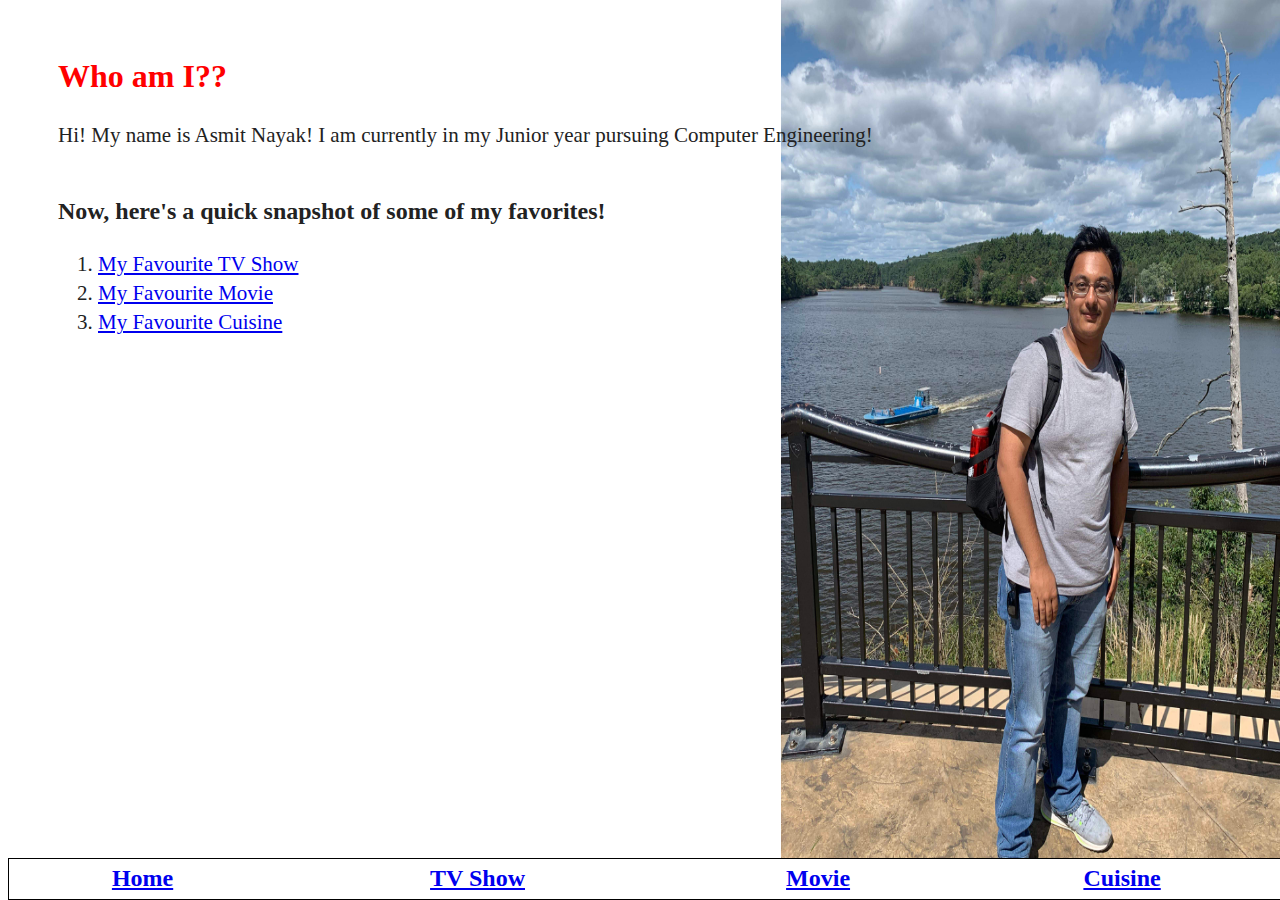
<file: index.html>
<!doctype html>
<html lang="en">

<head>
  <meta charset="utf-8">
  <title>Asmit</title>
  <link rel="stylesheet" href="css/main.css">
</head>

<body>

  <div class="who_am_i">
    <h1 class="who_am_i">Who am I??</h1>
    <p class="who_am_i">Hi! My name is Asmit Nayak! I am currently in my Junior year pursuing Computer Engineering!</p>
  </div>

  <div class="para">
    <h2>Now, here's a quick snapshot of some of my favorites!</h2>
    <nav class="para">
      <ol>
        <li><a href="tv_show.html">My Favourite TV Show</a></li>
        <li><a href="movies.html">My Favourite Movie</a></li>
        <li><a href="food.html">My Favourite Cuisine</a></li>
      </ol>
    </nav>
  </div>

  <div class="footer">
    <table style="width:100%; color:#000000; font-size: x-large;">
      <tr>
        <th><a href="index.html">Home</a></th>
        <th><a href="tv_show.html">TV Show</a></th>
        <th><a href="movies.html">Movie</a></th>
        <th><a href="food.html">Cuisine</a></th>
      </tr>
    </table>
  </div>

</body>

</html>
</file>
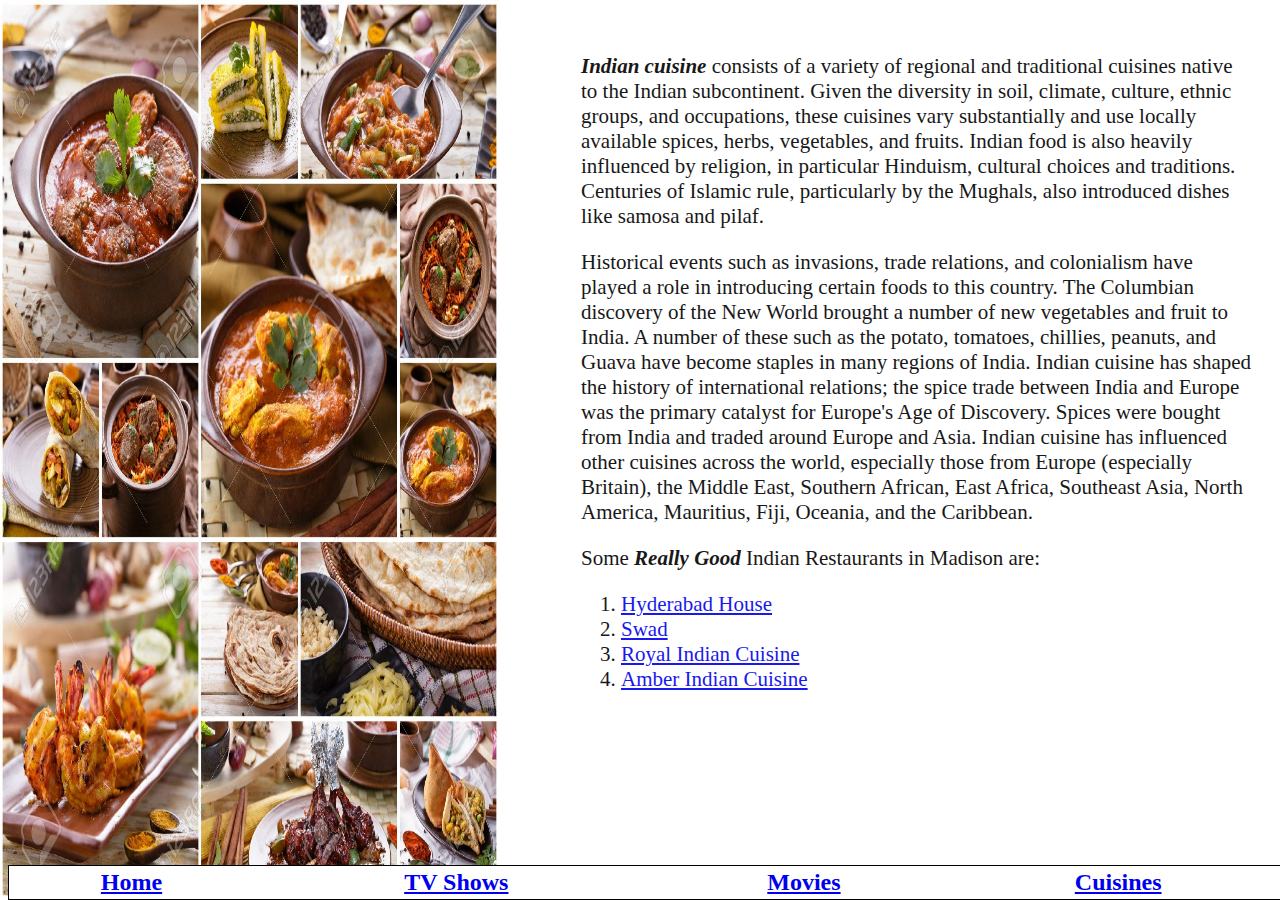
<file: food.html>
<!DOCTYPE html>
<html lang="en">
<head>
    <meta charset="UTF-8">
    <title>My Favourite Cuisine</title>
    <link rel="stylesheet" href="css/food.css">
</head>
<body>
<div class="synopsis">
    <!--    <h3 style="line-height: 0.01em; margin-top: 3%;"> A Brief Insight</h3>-->
    <p>
        <i><b>Indian cuisine</b></i> consists of a variety of regional and traditional cuisines native to the Indian subcontinent.
        Given the diversity in soil, climate, culture, ethnic groups, and occupations, these cuisines vary substantially
        and use locally available spices, herbs, vegetables, and fruits. Indian food is also heavily influenced by
        religion, in particular Hinduism, cultural choices and traditions. Centuries of Islamic rule, particularly by
        the Mughals, also introduced dishes like samosa and pilaf.
    </p>
    <p>
        Historical events such as invasions, trade relations, and colonialism have played a role in introducing certain
        foods to this country. The Columbian discovery of the New World brought a number of new vegetables and fruit to
        India. A number of these such as the potato, tomatoes, chillies, peanuts, and Guava have become staples in many
        regions of India. Indian cuisine has shaped the history of international relations; the spice trade between
        India and Europe was the primary catalyst for Europe's Age of Discovery. Spices were bought from India and
        traded around Europe and Asia. Indian cuisine has influenced other cuisines across the world, especially those
        from Europe (especially Britain), the Middle East, Southern African, East Africa, Southeast Asia, North America,
        Mauritius, Fiji, Oceania, and the Caribbean.
    </p>
    <p>
        Some <i><b>Really Good</b></i> Indian Restaurants in Madison are:
    </p>
        <nav class="para">
            <ol>
                <li><a href="https://hhmadisoneast.com/">Hyderabad House</a></li>
                <li><a href="https://www.swadmonona.com/">Swad</a></li>
                <li><a href="https://www.royalindiancuisinemadison.com/">Royal Indian Cuisine</a></li>
                <li><a href="https://goo.gl/maps/2GNW9cbSrJ8N1xnN9">Amber Indian Cuisine</a></li>
            </ol>
        </nav>
</div>
<div class="footer">
    <table style="width:100%; color:#000000; font-size: x-large;">
        <tr>
            <th><a href="index.html">Home</a></th>
            <th><a href="tv_show.html">TV Shows</a></th>
            <th><a href="movies.html">Movies</a></th>
            <th><a href="food.html">Cuisines</a></th>
        </tr>
    </table>
</div>
</body>
</html>
</file>
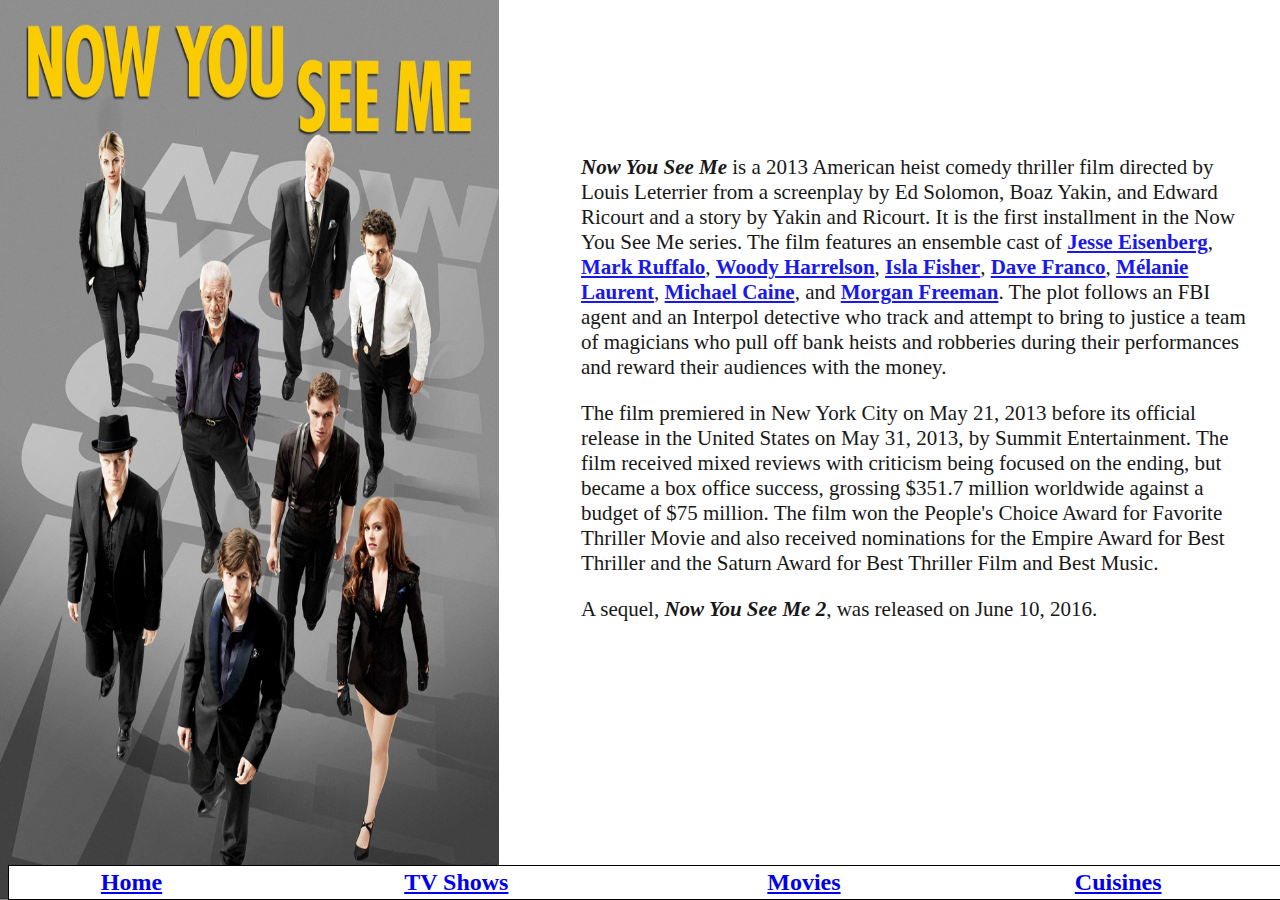
<file: movies.html>
<!DOCTYPE html>
<html lang="en">
<head>
    <meta charset="UTF-8">
    <title>My Favourite Movie</title>
    <link rel="stylesheet" href="css/movies.css">
</head>
<body>
<div class="synopsis">
    <!--    <h3 style="line-height: 0.01em; margin-top: 3%;"> A Brief Insight</h3>-->
    <p>
        <i><b>Now You See Me</b></i> is a 2013 American heist comedy thriller film directed by Louis Leterrier from a
        screenplay by Ed
        Solomon, Boaz Yakin, and Edward Ricourt and a story by Yakin and Ricourt. It is the first installment in the Now
        You See Me series. The film features an ensemble cast of
        <b><a href="https://en.wikipedia.org/wiki/Jesse_Eisenberg">Jesse Eisenberg</a></b>,
        <b><a href="https://en.wikipedia.org/wiki/Mark_Ruffalo">Mark Ruffalo</a></b>,
        <b><a href="https://en.wikipedia.org/wiki/Woody_Harrelson">Woody Harrelson</a></b>,
        <b><a href="https://en.wikipedia.org/wiki/Isla_Fisher">Isla Fisher</a></b>,
        <b><a href="https://en.wikipedia.org/wiki/Dave_Franco">Dave Franco</a></b>,
        <b><a href="https://en.wikipedia.org/wiki/Mélanie_Laurent">Mélanie Laurent</a></b>,
        <b><a href="https://en.wikipedia.org/wiki/Michael_Caine">Michael Caine</a></b>, and
        <b><a href="https://en.wikipedia.org/wiki/Morgan_Freeman">Morgan Freeman</a></b>. The plot follows an FBI agent and an Interpol detective who track and attempt to bring
        to justice a team of magicians who pull off bank heists and robberies during their performances and reward their
        audiences with the money.
    </p>

    <p>
        The film premiered in New York City on May 21, 2013 before its official release in the United States on May 31,
        2013, by Summit Entertainment. The film received mixed reviews with criticism being focused on the ending, but
        became a box office success, grossing $351.7 million worldwide against a budget of $75 million. The film won the
        People's Choice Award for Favorite Thriller Movie and also received nominations for the Empire Award for Best
        Thriller and the Saturn Award for Best Thriller Film and Best Music.
    </p>
    <p>
        A sequel, <i><b>Now You See Me 2</b></i>, was released on June 10, 2016.
    </p>
</div>
<div class="footer">
    <table style="width:100%; color:#000000; font-size: x-large;">
        <tr>
            <th><a href="index.html">Home</a></th>
            <th><a href="tv_show.html">TV Shows</a></th>
            <th><a href="movies.html">Movies</a></th>
            <th><a href="food.html">Cuisines</a></th>
        </tr>
    </table>
</div>
</body>
</html>
</file>
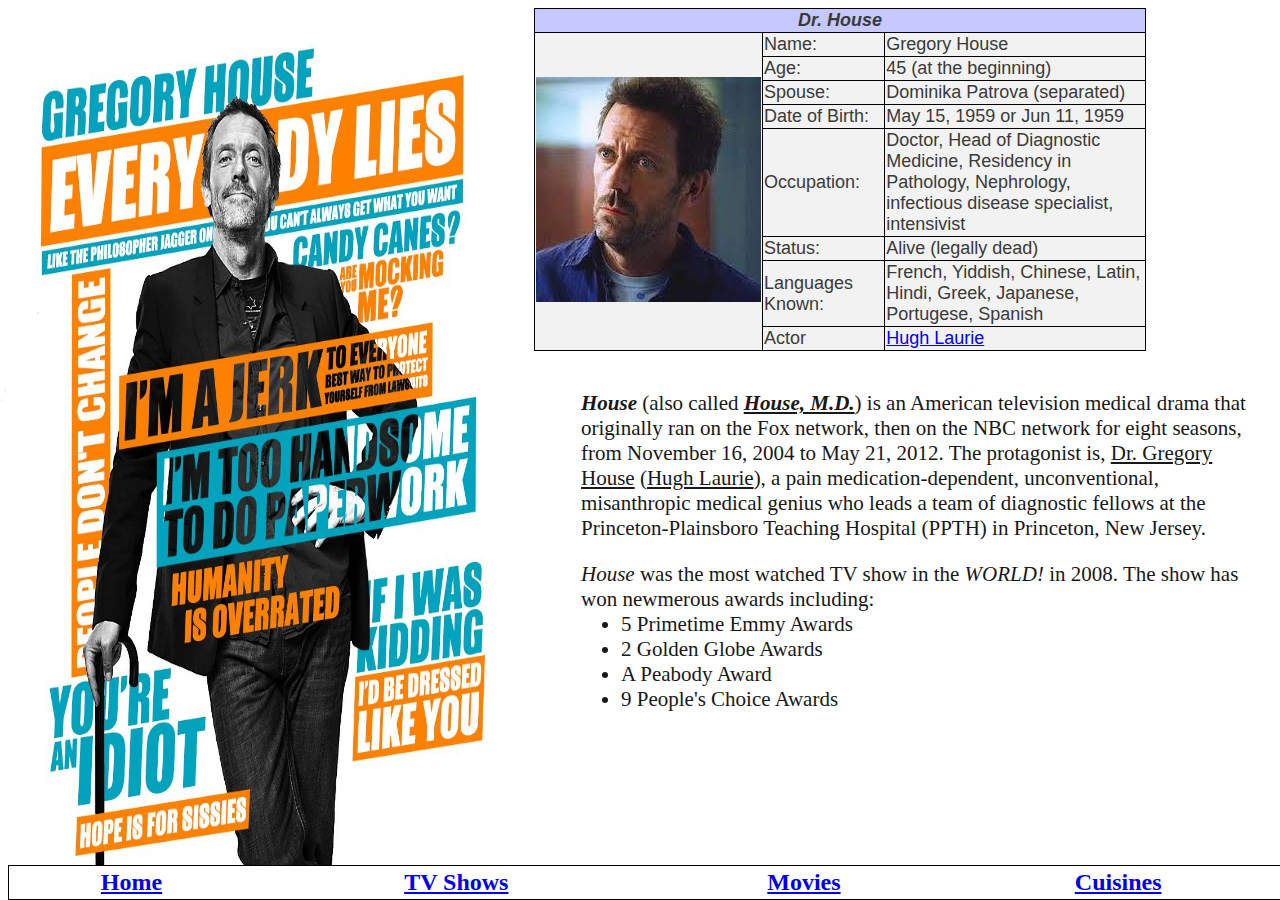
<file: tv_show.html>
<!DOCTYPE html>
<html lang="en">
<head>
    <meta charset="UTF-8">
    <title>My Favourite TV Show</title>
    <link rel="stylesheet" href="css/tvshow.css">
</head>
<body>
<div>
    <table class="glimpse" style="">
        <tbody style="border: 1px solid black;">
        <tr class="table_surr">
            <th colspan="3" style="background: #C6C9FF; text-align: center"><i>Dr. House</i></th>
        </tr>
        <tr class="table_surr">
        <td class="table_surr" rowspan="8" style="width: 35px;">
            <img src="img/house_face.jpg" alt="Dr. Gregory House">
        </td>
        <td class="table_surr" style="width: 20%;">Name:</td>
        <td class="table_surr"> Gregory House</td>
        </tr>
        <tr class="table_surr">
            <td class="table_surr">Age:</td>
            <td class="table_surr">45 (at the beginning)</td>
        </tr>
        <tr class="table_surr">
            <td class="table_surr">Spouse:</td>
            <td class="table_surr">Dominika Patrova (separated)</td>
        </tr>
        <tr class="table_surr">
            <td class="table_surr">Date of Birth:</td>
            <td class="table_surr">May 15, 1959 or Jun 11, 1959</td>
        </tr>
        <tr class="table_surr">
            <td class="table_surr">Occupation:</td>
            <td class="table_surr">Doctor, Head of Diagnostic Medicine, Residency in Pathology, Nephrology, infectious disease specialist, intensivist</td>
        </tr>
        <tr class="table_surr">
            <td class="table_surr">Status:</td>
            <td class="table_surr">Alive (legally dead)</td>
        </tr>
        <tr class="table_surr">
            <td class="table_surr">Languages Known:</td>
            <td class="table_surr">French, Yiddish, Chinese, Latin, Hindi, Greek, Japanese, Portugese, Spanish</td>
        </tr>
        <tr class="table_surr">
            <td class="table_surr">Actor</td>
            <td class="table_surr"><a href="https://en.wikipedia.org/wiki/Hugh_Laurie">Hugh Laurie</a></td>
        </tr>

        </tbody>
    </table>
</div>
<div class="synopsis">
<!--    <h3 style="line-height: 0.01em; margin-top: 3%;"> A Brief Insight</h3>-->
    <p>
        <i><b>House</b></i> (also called <i><b><a href="https://en.wikipedia.org/wiki/House_(TV_series)" style="color: black">House, M.D.</a></b></i>) is an American television medical drama that originally ran on the Fox network, then on the NBC network for eight seasons, from November 16, 2004 to May 21, 2012. The protagonist is,
        <a href="https://en.wikipedia.org/wiki/Gregory_House" style="color: black">Dr. Gregory House</a> (<a href="https://en.wikipedia.org/wiki/Hugh_Laurie" style="color: black">Hugh Laurie</a>), a pain medication-dependent, unconventional, misanthropic medical genius who leads a team of diagnostic fellows at the Princeton-Plainsboro Teaching Hospital (PPTH) in Princeton, New Jersey.
    </p>
    <i>House</i> was the most watched TV show in the <i>WORLD!</i> in 2008. The show has won newmerous awards including:
    <ul style="margin-top: 0.06%">
        <li>5 Primetime Emmy Awards</li>
        <li>2 Golden Globe Awards</li>
        <li>A Peabody Award</li>
        <li>9 People's Choice Awards</li>
    </ul>
</div>
<div class="footer">
    <table style="width:100%; color:#000000; font-size: x-large;">
        <tr>
            <th><a href="index.html">Home</a></th>
            <th><a href="tv_show.html">TV Shows</a></th>
            <th><a href="movies.html">Movies</a></th>
            <th><a href="food.html">Cuisines</a></th>
        </tr>
    </table>
</div>
</body>
</html>
</file>
<file: css/main.css>
html {
  color: #222;
  font-size: 1em;
  line-height: 1.4;
}
body {
  background-image: url('../img/me.jpg');
  background-repeat: no-repeat;
  background-size: 39% 100%;
  background-attachment: fixed;
  background-position: right;
}
.footer{
  position:fixed;
  bottom: 0;
  border: 1px solid black;
  background-color: #ffffff;
  width:100%;
  /*opacity: 0.5;*/
}
h1.who_am_i{
  font-family: "Times New Roman", sans-serif;
  color: red;
}
p.who_am_i{
  font-family: "Times New Roman", sans-serif;
  font-size: 21px;
}
/*top, right, bottom, left*/
div.who_am_i{
  padding: 25px 25px 2px 50px;
}
div.para{
  padding: 2px 25px 2px 50px;
}
nav.para{
  font-family: "Times New Roman", sans-serif;
  font-size: 21px;
}
</file>
<file: css/food.css>
body {
    background-image: url('../img/food.jpg');
    background-repeat: no-repeat;
    background-size: 39% 100%;
    background-attachment: fixed;

}
.glimpse{
    background-color: #f2f2f2;
    border: 1px solid #cccccc;
    clear: left;
    font-family: 'Zilla Slab', serif;
    border-collapse: collapse;
    color: #3a3a3a;
    float: right;
    padding: 0.04em;
    width:34em;
    text-align: left;
    font-size: 18px;
    margin-right: 7em;
}
.table_surr{
    border: 1px solid black;
    border-collapse: collapse;
}
.synopsis{
    text-align:left;
    color: black;
    float:right;
    clear: left;
    margin-right: 1.5%;
    margin-left: 45%;
    margin-top:2%;
    font-size: 21px;
    background-color: white;
    opacity: 0.9;
    padding-left: 0.2em;
}
.footer{
    position:fixed;
    bottom: 0;
    border: 1px solid black;
    background-color: #ffffff;
    width:100%;
    /*opacity: 0.5;*/
}
nav.para{
    font-family: "Times New Roman", sans-serif;
    font-size: 21px;
}
</file>
<file: css/movies.css>
body {
    background-image: url('../img/now_u_c_me.jpg');
    background-repeat: no-repeat;
    background-size: 39% 100%;
    background-attachment: fixed;

}
.glimpse{
    background-color: #f2f2f2;
    border: 1px solid #cccccc;
    clear: left;
    font-family: 'Zilla Slab', sans-serif;
    border-collapse: collapse;
    color: #3a3a3a;
    float: right;
    padding: 0.04em;
    width:34em;
    text-align: left;
    font-size: 18px;
    margin-right: 7em;
}
.table_surr{
    border: 1px solid black;
    border-collapse: collapse;
}
.synopsis{
    text-align:left;
    color: black;
    float:right;
    clear: left;
    margin-right: 1.5%;
    margin-left: 45%;
    margin-top:10%;
    font-size: 21px;
    background-color: white;
    opacity: 0.9;
    padding-left: 0.2em;
}
.footer{
    position:fixed;
    bottom: 0;
    border: 1px solid black;
    background-color: #ffffff;
    width:100%;
    /*opacity: 0.5;*/
}
</file>
<file: css/tvshow.css>
body {
    background-image: url('../img/house-md3.jpg');
    background-repeat: no-repeat;
    background-size: 39% 100%;
    background-attachment: fixed;
}
.glimpse{
    background-color: #f2f2f2;
    border: 1px solid #cccccc;
    clear: left;
    font-family: 'Zilla Slab', sans-serif;
    border-collapse: collapse;
    color: #3a3a3a;
    float: right;
    padding: 0.04em;
    width:34em;
    text-align: left;
    font-size: 18px;
    margin-right: 7em;
}
.table_surr{
    border: 1px solid black;
    border-collapse: collapse;
}
.synopsis{
    text-align:left;
    color: black;
    float:right;
    clear: left;
    margin-right: 1.5%;
    margin-left: 45%;
    margin-top:1.5%;
    font-size: 21px;
    background-color: white;
    opacity: 0.9;
    padding-left: 0.2em;
}
.footer{
    position:fixed;
    bottom: 0;
    border: 1px solid black;
    background-color: #ffffff;
    width:100%;
    /*opacity: 0.5;*/
}
</file>
